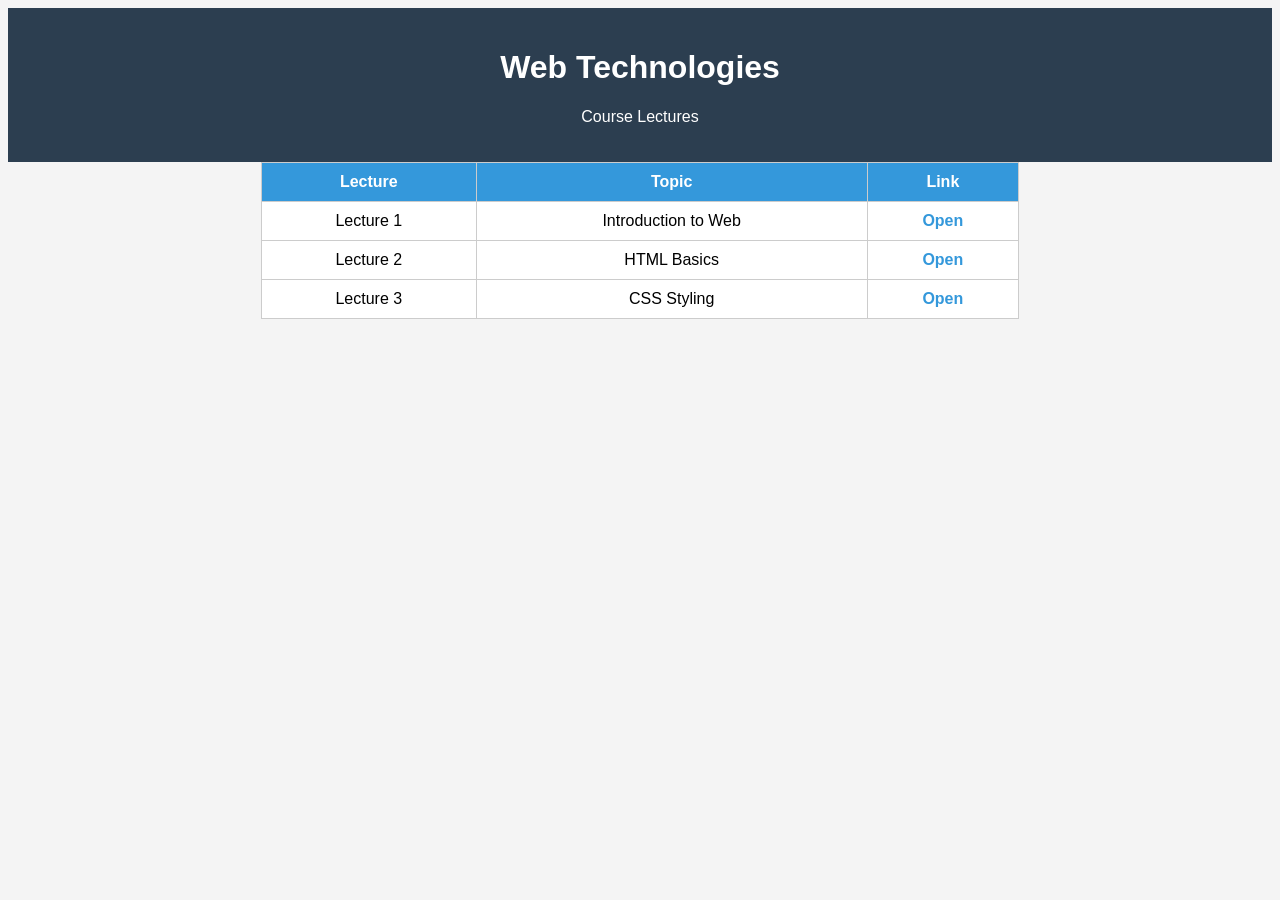
<file: index.html>
<!DOCTYPE html>
<html>
<head>
<title>Web Technologies</title>
<link rel="stylesheet" href="style.css">
</head>
<body>
<header>
<h1>Web Technologies</h1>
<p>Course Lectures</p>
</header>
<table>
<tr>
<th>Lecture</th>
<th>Topic</th>
<th>Link</th>
</tr>
<tr>
<td>Lecture 1</td>
<td>Introduction to Web</td>
<td><a href="lecture1.html">Open</a></td>
</tr>
<tr>
<td>Lecture 2</td>
<td>HTML Basics</td>
<td><a href="lecture2.html">Open</a></td>
</tr>
<tr>
<td>Lecture 3</td>
<td>CSS Styling</td>
<td><a href="lecture3.html">Open</a></td>
</tr>
</table>
</body>
</html>
</file>
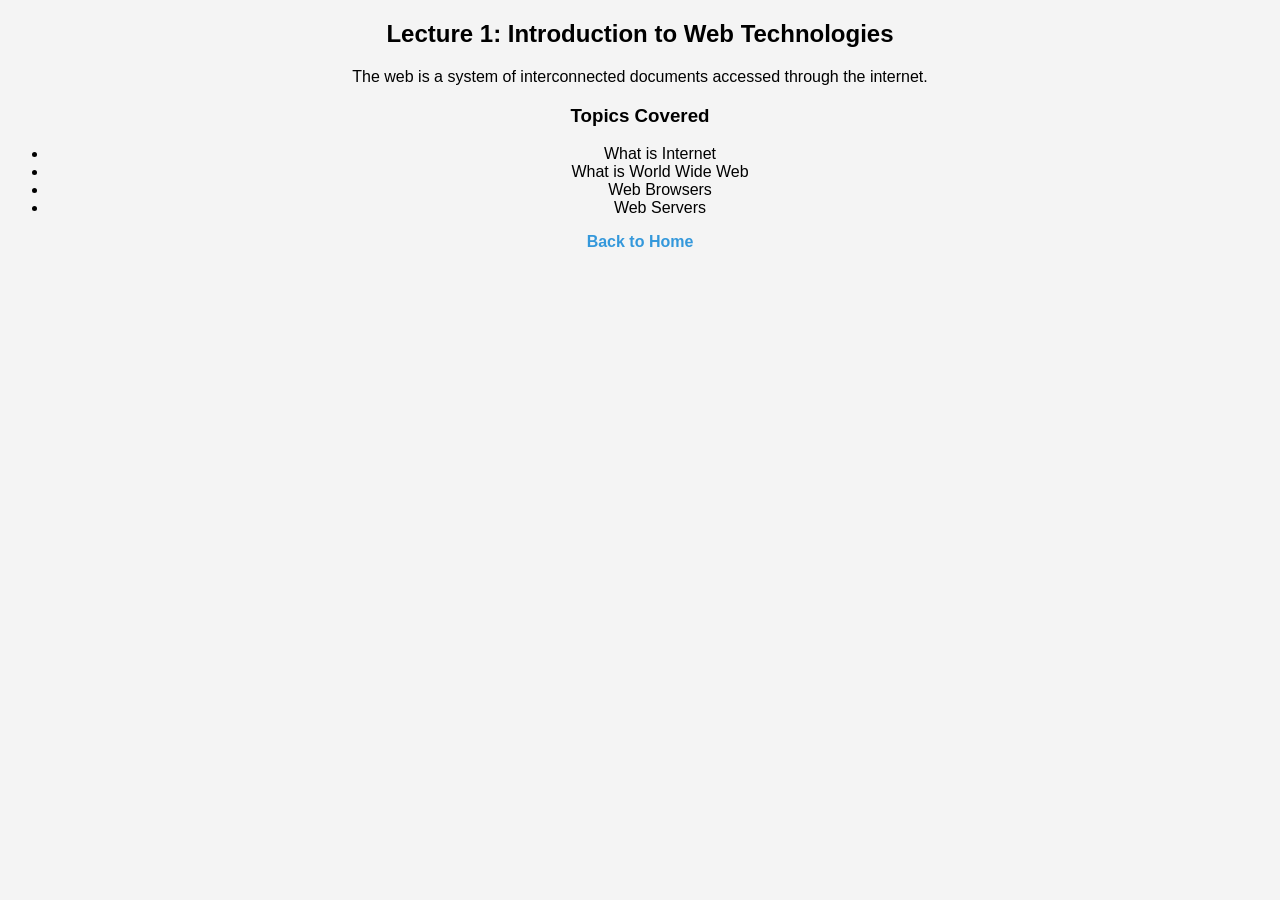
<file: lecture1.html>
<!DOCTYPE html>
<html>
<head>
<title>Lecture 1</title>
<link rel="stylesheet" href="style.css">
</head>
<body>
<h2>Lecture 1: Introduction to Web Technologies</h2>
<p>The web is a system of interconnected documents accessed through the internet.</p>
<h3>Topics Covered</h3>
<ul>
<li>What is Internet</li>
<li>What is World Wide Web</li>
<li>Web Browsers</li>
<li>Web Servers</li>
</ul>
<a href="index.html">Back to Home</a>
</body>
</html>
</file>
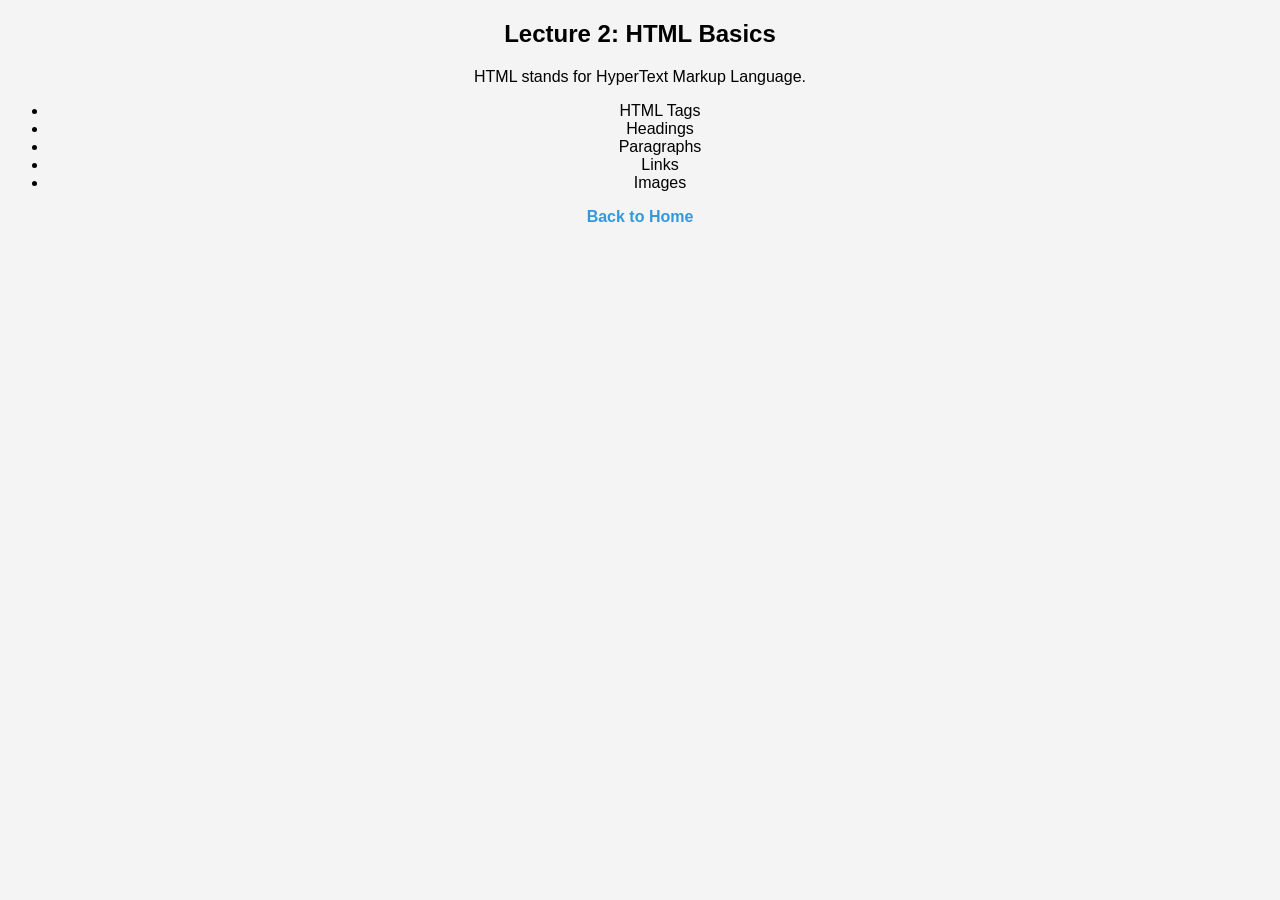
<file: lecture2.html>
<!DOCTYPE html>
<html>
<head>
<title>Lecture 2</title>
<link rel="stylesheet" href="style.css">
</head>
<body>
<h2>Lecture 2: HTML Basics</h2>
<p>HTML stands for HyperText Markup Language.</p>
<ul>
<li>HTML Tags</li>
<li>Headings</li>
<li>Paragraphs</li>
<li>Links</li>
<li>Images</li>
</ul>
<a href="index.html">Back to Home</a>
</body>
</html>
</file>
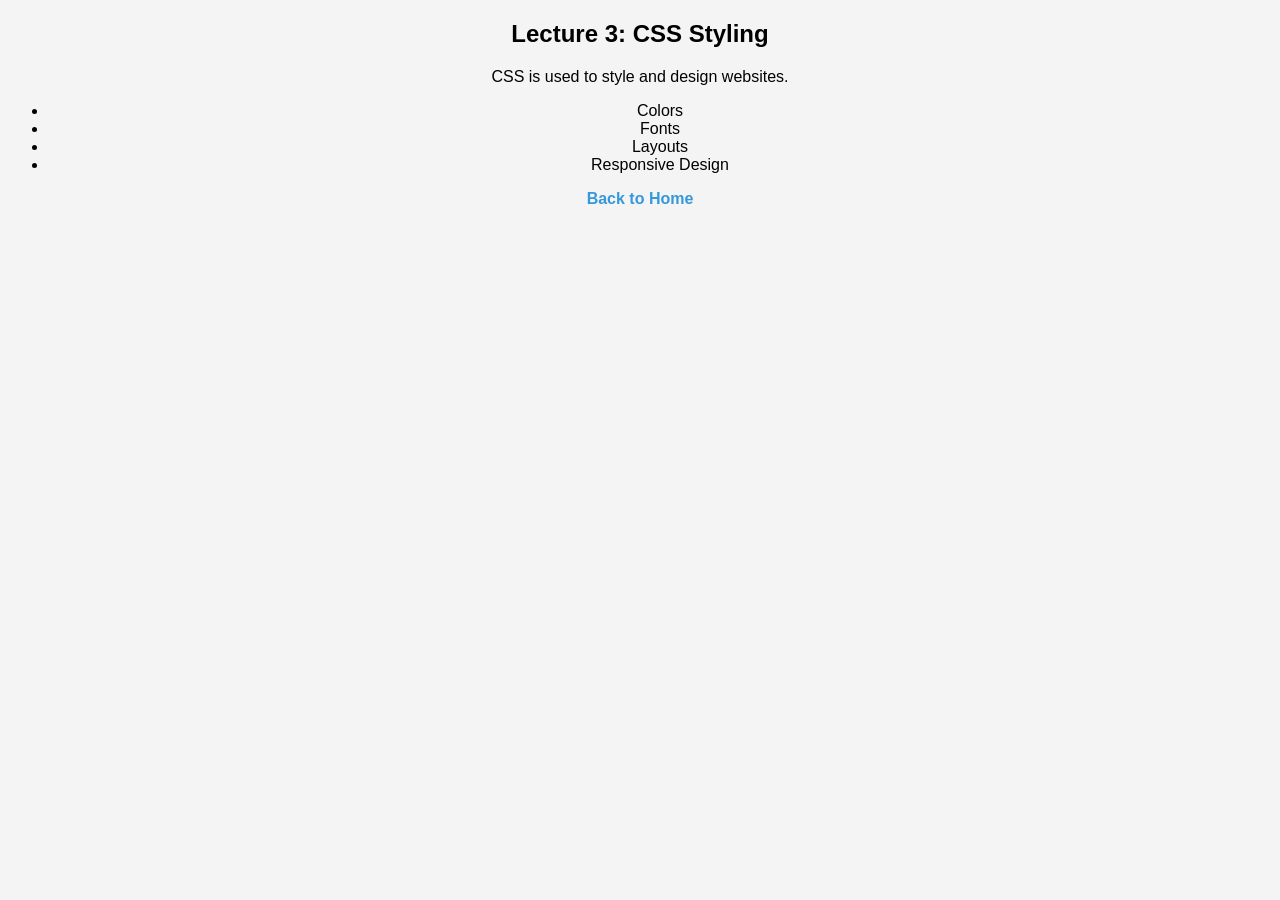
<file: lecture3.html>
<!DOCTYPE html>
<html>
<head>
<title>Lecture 3</title>
<link rel="stylesheet" href="style.css">
</head>
<body>
<h2>Lecture 3: CSS Styling</h2>
<p>CSS is used to style and design websites.</p>
<ul>
<li>Colors</li>
<li>Fonts</li>
<li>Layouts</li>
<li>Responsive Design</li>
</ul>
<a href="index.html">Back to Home</a>
</body>
</html>
</file>
<file: style.css>
body{
font-family: Arial;
background:#f4f4f4;
text-align:center;
}

header{
background:#2c3e50;
color:white;
padding:20px;
}

table{
margin:auto;
width:60%;
border-collapse:collapse;
background:white;
}

th,td{
padding:10px;
border:1px solid #ccc;
}

th{
background:#3498db;
color:white;
}

a{
text-decoration:none;
color:#3498db;
font-weight:bold;
}
</file>
